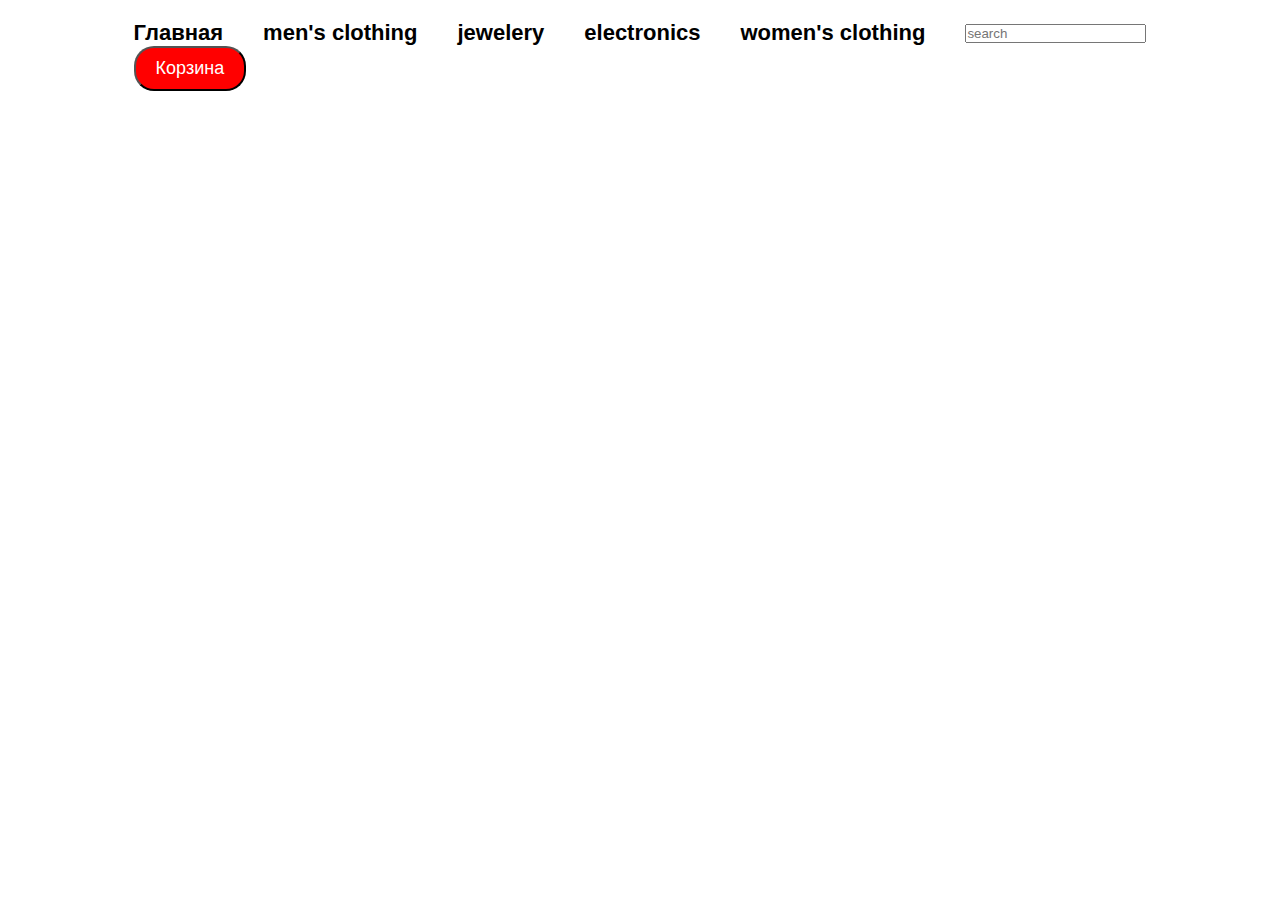
<file: index.html>
<!DOCTYPE html>
<html lang="en">
<head>
    <meta charset="UTF-8">
    <meta name="viewport" content="width=device-width, initial-scale=1.0">
    <title>Document</title>
    <link rel="stylesheet" href="style.css">
</head>
<body>
    <header>
        <div class="container">
            <ul class="header__category">
                <li>Главная</li>
                <li>men's clothing</li>
                <li>jewelery</li>
                <li>electronics</li>
                <li>women's clothing</li>
                <input class="search" type="text" name="" id="" placeholder="search">
            </ul>
            <div class="cartTag">
            <button class="cart">Корзина <span class="count__cart"></span></button>
        </div>
        </div>
        <div class="box">

            <h2 class="cart__close">X</h2>
            <div class="boxCart"></div>
            <div class="priceCart"></div>

        </div>
    </header>
    <main>
        <section class="products">
            <div class="container">
                <div class="cards">
                   
                </div>
            </div>
        </section>
    </main>
    <footer></footer>


<script src="js.js"> </script>
</body>
</html>
</file>
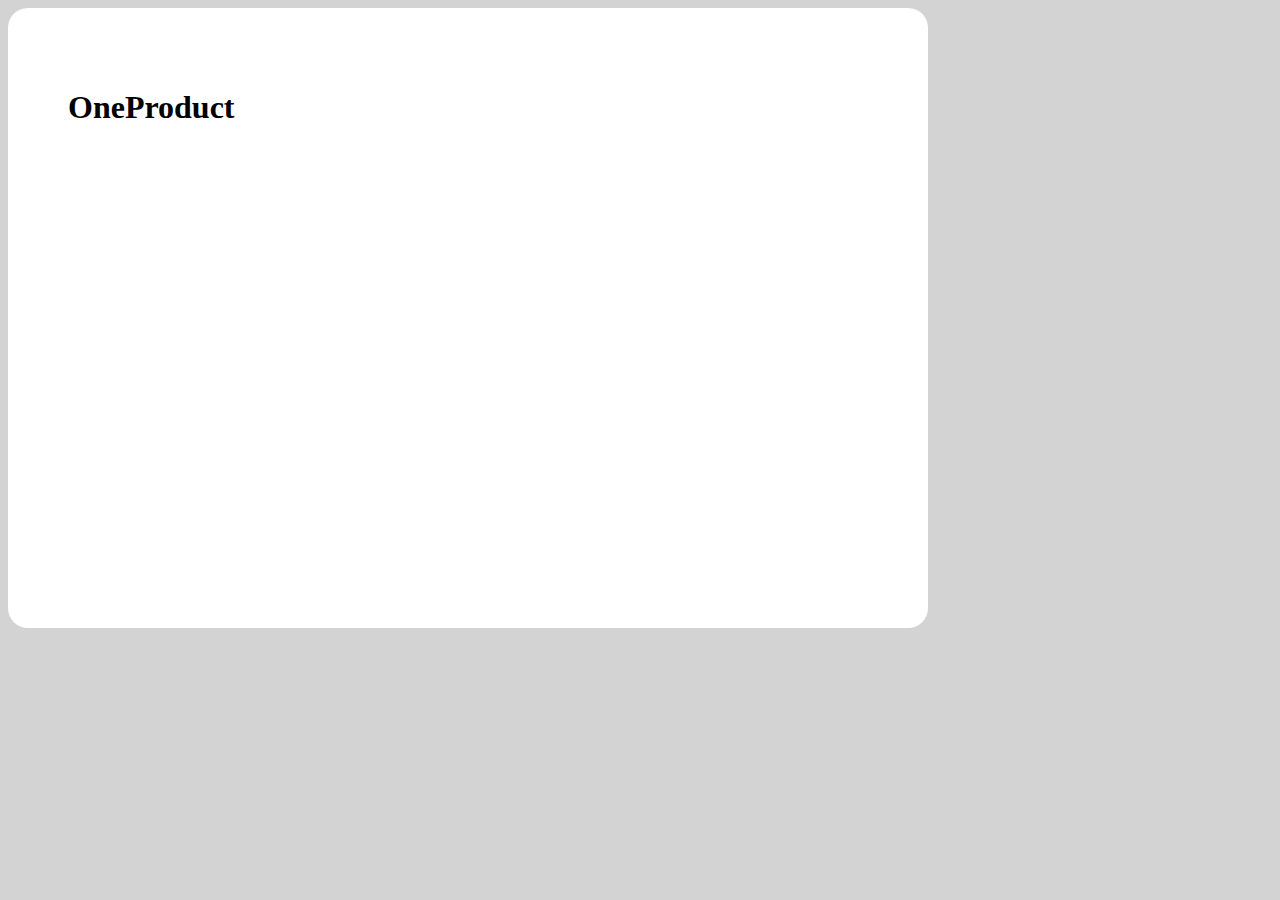
<file: oneProduct/oneProduct.html>
<!DOCTYPE html>
<html lang="en">
<head>
    <meta charset="UTF-8">
    <meta name="viewport" content="width=device-width, initial-scale=1.0">
    <title>OneProduct</title>
        <link rel="stylesheet" href="oneProduct.css">
</head>
<body>
    <div class="one__box">
        <h1>OneProduct</h1>
    <div class="box">
        
    </div>
</div>


    <script src="oneProduct.js"></script>
</body>
</html>
</file>
<file: style.css>
* {
    margin: 0;
    padding: 0;
    box-sizing: border-box;
    list-style: none;
}

body {
    font-family: Arial, sans-serif;
}
.container {
    max-width: 1200px;
    margin: 0 auto;
}

header {
    padding: 20px 0;
    display: flex;
    justify-content: space-between;
    align-items: center;
}

.header__category {
    display: flex;
    justify-content: center;
    align-items: center;
    column-gap: 40px;
}

.header__category li {
    font-size: 22px;
    font-weight: bold;
    cursor: pointer;
    transition: color 0.3s ease;
}

.header__category li:hover {
    color: red;
}

.cards {
    display: flex;
    flex-wrap: wrap;
    justify-content: space-between;
    gap: 20px;
}

.card {
    width: calc(33.33% - 20px);
    border: 2px solid #ddd;
    padding: 15px;
    display: flex;
    flex-direction: column;
    align-items: center;
    justify-content: space-between;
    transition: border-color 0.3s ease;
}

.card:hover {
    border-color: red;
}

.card img {
    width: 100%;
    max-height: 250px;
    object-fit: cover;
    margin-bottom: 10px;
}

.card h4 {
    font-size: 18px;
    margin-bottom: 10px;
}

.card h3 {
    font-size: 16px;
    color: #333;
    margin-bottom: 10px;
}

.card p {
    font-size: 14px;
    color: #666;
    margin-bottom: 10px;
}

.card button {
    width: 100%;
    height: 40px;
    background: red;
    color: white;
    font-weight: bold;
    border: none;
    border-radius: 5px;
    cursor: pointer;
    transition: background 0.3s ease;
}

.card button:hover {
    background: darkred;
}

.boxCart {
    position: fixed;
    width: 50%;
    height: 100vh;
    background: rgba(148, 135, 135, 0.8);
    top: 0;
    right: 0;
    display: none;
    overflow-y: auto;
    padding: 20px;
    z-index: 1000;
}

.boxCart.active {
    display: block;
}

.oneCart {
    display: flex;
    align-items: flex-start;
    margin-bottom: 20px;
    flex-direction: column;
}

.oneCart img {
    width: 100px;
    height: 100px;
    object-fit: cover;
    margin-right: 20px;
}

.oneCart p {
    font-size: 16px;
    font-weight: bold;
    color: red;
    margin-right: 20px;
}

.oneCart button {
    width: 30px;
    height: 30px;
    background: red;
    color: white;
    font-weight: bold;
    border: none;
    border-radius: 50%;
    cursor: pointer;
    transition: background 0.3s ease;
}

.oneCart button:hover {
    background: darkred;
}

.priceCart {
    font-size: 20px;
    font-weight: bold;
    color: red;
    margin-top: 20px;
}

.cart__close {
    position: absolute;
    top: 20px;
    right: 20px;
    z-index: 1000;
    color: white;
    font-size: 24px;
    cursor: pointer;
    transition: color 0.3s ease;
}

.cart__close:hover {
    color: red;
}
.cartTag {
    display: flex;
    align-items: center;
}

.cart {
    padding: 10px 20px;
    border-radius: 20px;
    background-color: red;
    color: white;
    font-size: 18px;
    font-family: Arial, sans-serif;
    cursor: pointer;
}

.cart:hover {
    background-color: darkred;
}
.btnsCartDelete{
    margin-top: 5px;
    color: white;
}
</file>
<file: oneProduct/oneProduct.css>
.img__one{
    width: 300px;
    height: 300px;
}
.one__box{
    border-radius: 20px;
    width: 800px;
    height: 500px;
    background-color: white;
    padding: 60px;
}
body{
    background-color: lightgrey;
}
</file>
